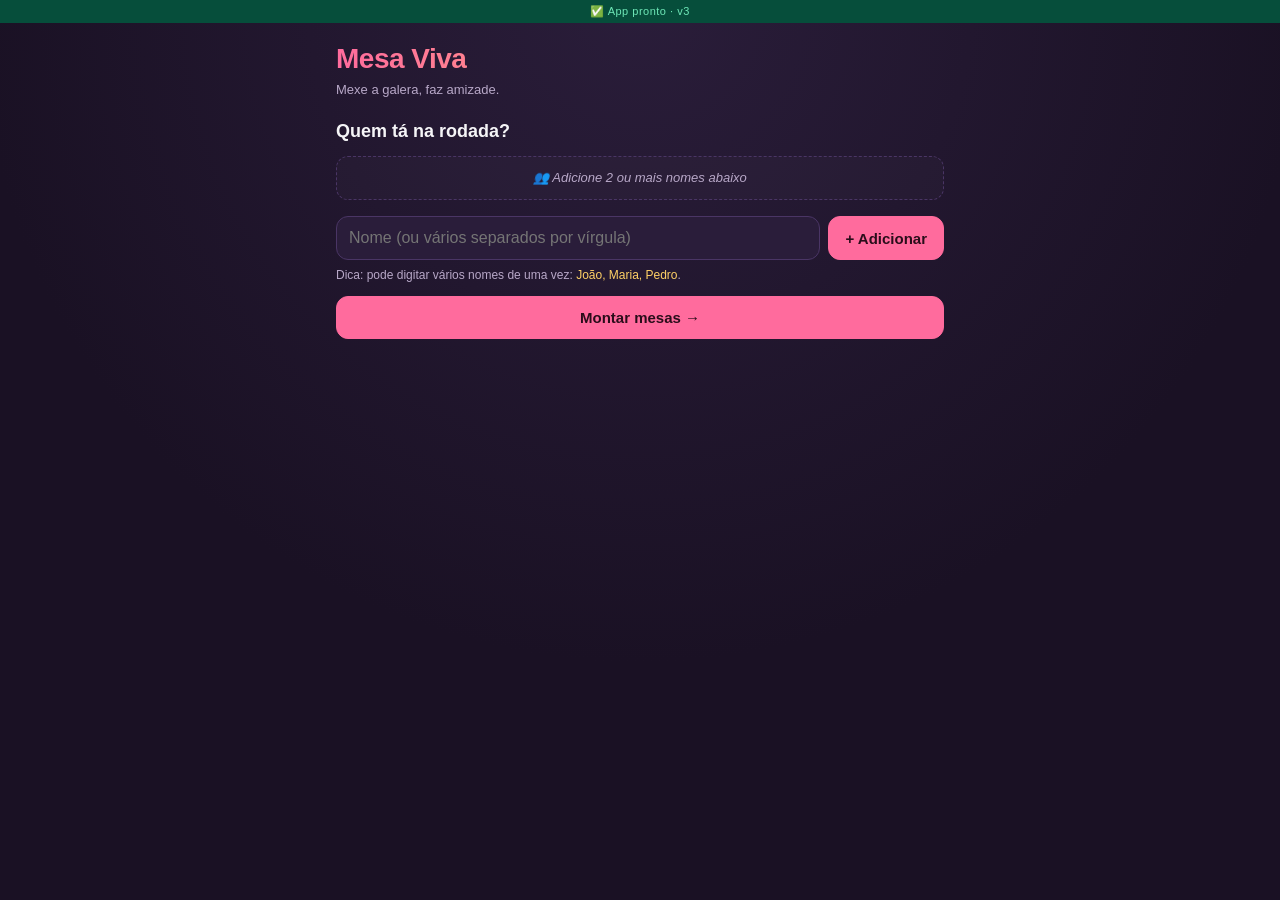
<file: index.html>
<!DOCTYPE html>
<html lang="pt-BR">
<head>
  <meta charset="UTF-8">
  <meta name="viewport" content="width=device-width, initial-scale=1.0, user-scalable=no">
  <meta name="theme-color" content="#1a1124">
  <title>Mesa Viva — embaralhador de bar</title>
  <link rel="stylesheet" href="styles.css">
</head>
<body>
  <noscript>
    <div class="no-js-warning">
      ⚠ <strong>JavaScript desativado.</strong>
      Se você abriu este arquivo pelo preview do Files (iPhone), feche e abra novamente <strong>em uma aba do Safari/Chrome</strong> — o preview do Files não executa scripts. No desktop, abrir com duplo clique funciona normalmente.
    </div>
  </noscript>

  <div id="js-ok" class="js-ok-banner" hidden>✅ App pronto · v3</div>

  <div id="app">

    <section id="screen-setup" class="screen active">
      <header>
        <div>
          <h1>Mesa Viva</h1>
          <p class="tagline">Mexe a galera, faz amizade.</p>
        </div>
      </header>

      <h2>Quem tá na rodada?</h2>
      <ul id="participants-list"></ul>
      <form id="add-participant">
        <input type="text" id="participant-name" placeholder="Nome (ou vários separados por vírgula)" autocomplete="off" maxlength="120">
        <button type="submit">+ Adicionar</button>
      </form>
      <p class="hint hint-add">Dica: pode digitar vários nomes de uma vez: <em>João, Maria, Pedro</em>.</p>

      <section class="relations-section" id="relations-section" hidden>
        <h2>Vínculos <span class="opt">(opcional)</span></h2>
        <p class="hint">Marque pares que devem ficar <strong>juntos</strong> (casais, melhores amigos) ou <strong>separados</strong> (ex, briga rolando) em todas as rodadas.</p>
        <ul id="relations-list"></ul>
        <div class="relation-form">
          <select id="rel-a" aria-label="Pessoa A"><option value="">—</option></select>
          <select id="rel-mode" aria-label="Modo">
            <option value="together">💞 juntos</option>
            <option value="separate">⚡ separados</option>
          </select>
          <select id="rel-b" aria-label="Pessoa B"><option value="">—</option></select>
          <button type="button" id="add-relation-btn" aria-label="Adicionar vínculo">+</button>
        </div>
      </section>

      <div class="actions">
        <button id="to-layout" class="primary">Montar mesas →</button>
      </div>
    </section>

    <section id="screen-layout" class="screen">
      <header>
        <button class="back" data-target="screen-setup">←</button>
        <h2>Planta do bar</h2>
      </header>

      <div class="info-bar">
        <span>Pessoas: <strong id="people-count">0</strong></span>
        <span>Capacidade: <strong id="capacity-count">0</strong></span>
      </div>

      <p class="hint">Escolha um tipo de mesa e toque numa célula vazia para colocar. Para apagar, escolha "Apagar" e toque numa mesa.</p>

      <div class="palette" id="palette"></div>
      <div id="grid"></div>

      <div class="actions">
        <button id="clear-grid">Limpar tudo</button>
        <button id="to-session" class="primary" disabled>Começar rodada →</button>
      </div>
    </section>

    <section id="screen-session" class="screen">
      <header>
        <div>
          <h2>Rodada <span id="round-num">1</span></h2>
          <p class="tagline" id="round-info">—</p>
        </div>
        <div id="timer">--:--</div>
      </header>

      <div id="layout-view"></div>

      <div class="icebreaker">
        <span class="label">Provocação da rodada</span>
        <p id="icebreaker-text">—</p>
        <button id="new-icebreaker" aria-label="Outra">↻</button>
      </div>

      <div class="info-bar">
        <span>Novas duplas: <strong id="new-pairs">0</strong></span>
        <span>Total no histórico: <strong id="total-pairs">0</strong></span>
        <span>Cobertura: <strong id="coverage">0%</strong></span>
      </div>

      <div class="actions">
        <button id="toggle-pause">⏸ Pausar</button>
        <button id="shuffle-now" class="primary">Trocar agora ↻</button>
      </div>
      <div class="actions">
        <button id="end-session" class="ghost">Encerrar sessão</button>
      </div>

      <details>
        <summary>Configurações</summary>
        <label>Duração da rodada (min):
          <input type="number" id="round-minutes" min="1" max="120" value="15">
        </label>
        <label class="checkbox">
          <input type="checkbox" id="sound-on" checked> Som ao trocar
        </label>
      </details>
    </section>

  </div>

  <script src="app.js"></script>
</body>
</html>
</file>
<file: styles.css>
:root {
  --bg: #1a1124;
  --surface: #2a1d3a;
  --surface-2: #3a2a52;
  --accent: #ff6b9d;
  --accent-2: #ffd166;
  --accent-3: #5ee2c4;
  --text: #f5f5f7;
  --text-dim: #b8a8c8;
  --border: #4a3565;
  --danger: #ff5a5a;
}

* { box-sizing: border-box; margin: 0; padding: 0; -webkit-tap-highlight-color: transparent; }

.no-js-warning {
  background: #fef3c7;
  color: #78350f;
  border: 2px solid #f59e0b;
  padding: 16px;
  margin: 12px;
  border-radius: 12px;
  font-size: 14px;
  line-height: 1.5;
}

.js-ok-banner {
  background: #064e3b;
  color: #6ee7b7;
  font-size: 11px;
  text-align: center;
  padding: 4px;
  letter-spacing: 0.5px;
}

html, body { height: 100%; }

body {
  font-family: -apple-system, BlinkMacSystemFont, "Segoe UI", Roboto, Helvetica, Arial, sans-serif;
  background: radial-gradient(circle at top, #2a1d3a 0%, var(--bg) 60%) fixed;
  color: var(--text);
  min-height: 100vh;
  padding: env(safe-area-inset-top) 0 env(safe-area-inset-bottom);
  overscroll-behavior: none;
  line-height: 1.4;
}

#app {
  max-width: 640px;
  margin: 0 auto;
  padding: 16px;
}

.screen { display: none; }
.screen.active { display: block; animation: fade 240ms ease; }
@keyframes fade { from { opacity: 0; transform: translateY(4px); } to { opacity: 1; transform: none; } }

header {
  display: flex;
  align-items: center;
  gap: 12px;
  margin-bottom: 20px;
}
header > div { flex: 1; }
header h1 {
  font-size: 28px;
  letter-spacing: -0.5px;
  background: linear-gradient(90deg, var(--accent), var(--accent-2));
  -webkit-background-clip: text;
  background-clip: text;
  color: transparent;
}
header h2 { font-size: 22px; flex: 1; }
.tagline { color: var(--text-dim); font-size: 13px; margin-top: 2px; }

h2 { font-size: 18px; margin-bottom: 12px; }

button {
  background: var(--surface);
  color: var(--text);
  border: 1px solid var(--border);
  padding: 12px 16px;
  border-radius: 12px;
  font-size: 15px;
  font-family: inherit;
  cursor: pointer;
  touch-action: manipulation;
  transition: transform 0.1s, background 0.15s;
}
button:active { transform: scale(0.97); }
button.primary {
  background: var(--accent);
  color: #2a0d1a;
  border-color: var(--accent);
  font-weight: 700;
}
button.primary:disabled {
  opacity: 0.4;
  cursor: not-allowed;
}
button.ghost { background: transparent; color: var(--text-dim); }
button.back {
  padding: 6px 12px;
  font-size: 20px;
}

input[type="text"], input[type="number"] {
  background: var(--surface);
  color: var(--text);
  border: 1px solid var(--border);
  padding: 12px;
  border-radius: 12px;
  font-size: 16px;
  width: 100%;
  font-family: inherit;
}
input:focus { outline: 2px solid var(--accent); }

ul { list-style: none; }

#participants-list {
  display: flex;
  flex-wrap: wrap;
  gap: 8px;
  margin: 12px 0 16px;
  min-height: 44px;
  padding: 12px;
  background: rgba(255,255,255,0.02);
  border: 1px dashed var(--border);
  border-radius: 12px;
  align-items: center;
}
#participants-list.is-empty::before {
  content: "👥 Adicione 2 ou mais nomes abaixo";
  color: var(--text-dim);
  font-size: 13px;
  font-style: italic;
  width: 100%;
  text-align: center;
}
#participants-list .count {
  color: var(--text-dim);
  font-size: 12px;
  width: 100%;
  margin-bottom: -2px;
}
#participants-list li {
  background: var(--surface);
  border: 1px solid var(--border);
  border-radius: 999px;
  padding: 6px 6px 6px 14px;
  display: flex;
  align-items: center;
  gap: 6px;
  font-size: 14px;
}
#participants-list li button {
  background: transparent;
  border: none;
  color: var(--text-dim);
  padding: 0 6px;
  font-size: 18px;
  line-height: 1;
}

#add-participant {
  display: flex;
  gap: 8px;
  margin-bottom: 6px;
}
.hint-add { margin-bottom: 20px; font-size: 12px; }
.hint-add em { color: var(--accent-2); font-style: normal; }

.shake { animation: shake 0.35s; }
@keyframes shake {
  0%, 100% { transform: translateX(0); }
  20%, 60% { transform: translateX(-6px); }
  40%, 80% { transform: translateX(6px); }
}

.relations-section { margin: 8px 0 24px; }
.relations-section h2 { margin-bottom: 4px; }
.relations-section .opt {
  font-weight: 400;
  font-size: 13px;
  color: var(--text-dim);
}

#relations-list {
  display: flex;
  flex-direction: column;
  gap: 6px;
  margin: 12px 0;
}
#relations-list li {
  display: flex;
  align-items: center;
  gap: 8px;
  background: var(--surface);
  border: 1px solid var(--border);
  border-radius: 10px;
  padding: 8px 10px;
  font-size: 14px;
}
#relations-list li.together { border-left: 4px solid var(--accent); }
#relations-list li.separate { border-left: 4px solid var(--accent-3); }
#relations-list li .icon { font-size: 16px; }
#relations-list li .names { flex: 1; }
#relations-list li button {
  background: transparent;
  border: none;
  color: var(--text-dim);
  font-size: 18px;
  padding: 0 4px;
}

.relation-form {
  display: grid;
  grid-template-columns: 1fr 1fr;
  gap: 6px;
}
.relation-form #rel-a { grid-column: 1; grid-row: 1; }
.relation-form #rel-b { grid-column: 2; grid-row: 1; }
.relation-form #rel-mode { grid-column: 1 / -1; grid-row: 2; }
.relation-form button { grid-column: 1 / -1; grid-row: 3; padding: 10px; }
.relation-form select {
  background: var(--surface);
  color: var(--text);
  border: 1px solid var(--border);
  border-radius: 10px;
  padding: 10px;
  font-size: 14px;
  font-family: inherit;
  min-width: 0;
  width: 100%;
}
.relation-form button {
  background: var(--accent);
  color: #2a0d1a;
  border-color: var(--accent);
  font-weight: 700;
  font-size: 16px;
}
#add-participant input { flex: 1; min-width: 0; }
#add-participant button {
  background: var(--accent);
  color: #2a0d1a;
  border-color: var(--accent);
  font-weight: 700;
  padding: 0 16px;
  font-size: 15px;
  white-space: nowrap;
}

.actions {
  display: flex;
  gap: 8px;
  margin-top: 12px;
  flex-wrap: wrap;
}
.actions button { flex: 1; min-width: 120px; }

.info-bar {
  display: flex;
  gap: 14px;
  flex-wrap: wrap;
  background: var(--surface);
  border: 1px solid var(--border);
  border-radius: 12px;
  padding: 10px 14px;
  margin-bottom: 12px;
  font-size: 13px;
  color: var(--text-dim);
}
.info-bar strong { color: var(--text); font-weight: 700; }

.hint {
  font-size: 12px;
  color: var(--text-dim);
  margin-bottom: 10px;
  line-height: 1.5;
}

/* ---- Palette ---- */
.palette {
  display: flex;
  gap: 8px;
  overflow-x: auto;
  padding-bottom: 8px;
  margin-bottom: 10px;
  scrollbar-width: thin;
}
.palette-item {
  background: var(--surface);
  border: 2px solid var(--border);
  border-radius: 10px;
  padding: 8px;
  min-width: 84px;
  text-align: center;
  cursor: pointer;
  flex-shrink: 0;
  transition: border-color 0.15s;
}
.palette-item.selected {
  border-color: var(--accent);
  background: var(--surface-2);
}
.palette-item.delete.selected { border-color: var(--danger); }
.palette-item .shape {
  display: inline-grid;
  gap: 1px;
  margin-bottom: 6px;
  height: 26px;
  align-content: center;
}
.palette-item .shape > div {
  width: 8px; height: 8px;
  background: var(--accent-2);
  border-radius: 1px;
}
.palette-item.delete .shape { font-size: 22px; }
.palette-item .label {
  font-size: 11px;
  color: var(--text-dim);
}

/* ---- Grid (editor + session) ---- */
.grid-board {
  display: grid;
  gap: 2px;
  background: var(--surface);
  padding: 4px;
  border-radius: 12px;
  margin-bottom: 12px;
  aspect-ratio: 1;
  position: relative;
}
#grid, #layout-view {
  display: grid;
  gap: 2px;
  background: var(--surface);
  padding: 4px;
  border-radius: 14px;
  margin-bottom: 12px;
  aspect-ratio: 1;
  border: 1px solid var(--border);
}

.grid-cell {
  background: var(--bg);
  border-radius: 2px;
  min-width: 0;
}
.grid-cell.tappable { cursor: pointer; }

.table-block {
  background: linear-gradient(135deg, var(--accent), #d94e84);
  border-radius: 8px;
  display: flex;
  align-items: center;
  justify-content: center;
  color: #2a0d1a;
  font-weight: 700;
  font-size: 13px;
  cursor: pointer;
  z-index: 2;
  position: relative;
}
.table-block.delete-mode:hover { background: var(--danger); }

.session-table {
  background: var(--surface-2);
  border: 2px solid var(--accent);
  border-radius: 8px;
  padding: 3px;
  display: flex;
  flex-wrap: wrap;
  align-content: center;
  justify-content: center;
  gap: 3px;
  overflow: hidden;
  z-index: 2;
  position: relative;
}
.seat-name {
  background: var(--accent);
  color: #2a0d1a;
  padding: 2px 6px;
  border-radius: 999px;
  font-size: 10px;
  font-weight: 700;
  white-space: nowrap;
  max-width: 100%;
  overflow: hidden;
  text-overflow: ellipsis;
}

/* ---- Icebreaker ---- */
.icebreaker {
  background: var(--surface);
  border: 1px solid var(--border);
  border-left: 4px solid var(--accent-2);
  padding: 14px 40px 14px 14px;
  border-radius: 12px;
  margin-bottom: 12px;
  position: relative;
}
.icebreaker .label {
  font-size: 10px;
  color: var(--accent-2);
  text-transform: uppercase;
  letter-spacing: 0.7px;
  font-weight: 700;
}
.icebreaker p { margin-top: 4px; font-size: 15px; }
.icebreaker button {
  position: absolute;
  top: 8px;
  right: 8px;
  background: transparent;
  border: none;
  padding: 4px 8px;
  font-size: 16px;
  color: var(--text-dim);
}

#timer {
  font-size: 28px;
  font-weight: 800;
  color: var(--accent-2);
  font-variant-numeric: tabular-nums;
  letter-spacing: -1px;
}
#timer.alert { color: var(--accent); animation: pulse 0.6s ease infinite alternate; }
@keyframes pulse { from { transform: scale(1); } to { transform: scale(1.08); } }

details {
  margin-top: 14px;
  background: var(--surface);
  border: 1px solid var(--border);
  border-radius: 12px;
  padding: 12px 14px;
}
details summary {
  cursor: pointer;
  color: var(--text-dim);
  font-size: 14px;
}
details label {
  display: flex;
  align-items: center;
  gap: 10px;
  margin-top: 10px;
  font-size: 14px;
}
details input[type="number"] { width: 84px; }
details label.checkbox { gap: 8px; }

@media (max-width: 380px) {
  .seat-name { font-size: 9px; padding: 1px 4px; }
  .table-block { font-size: 11px; }
}
</file>
